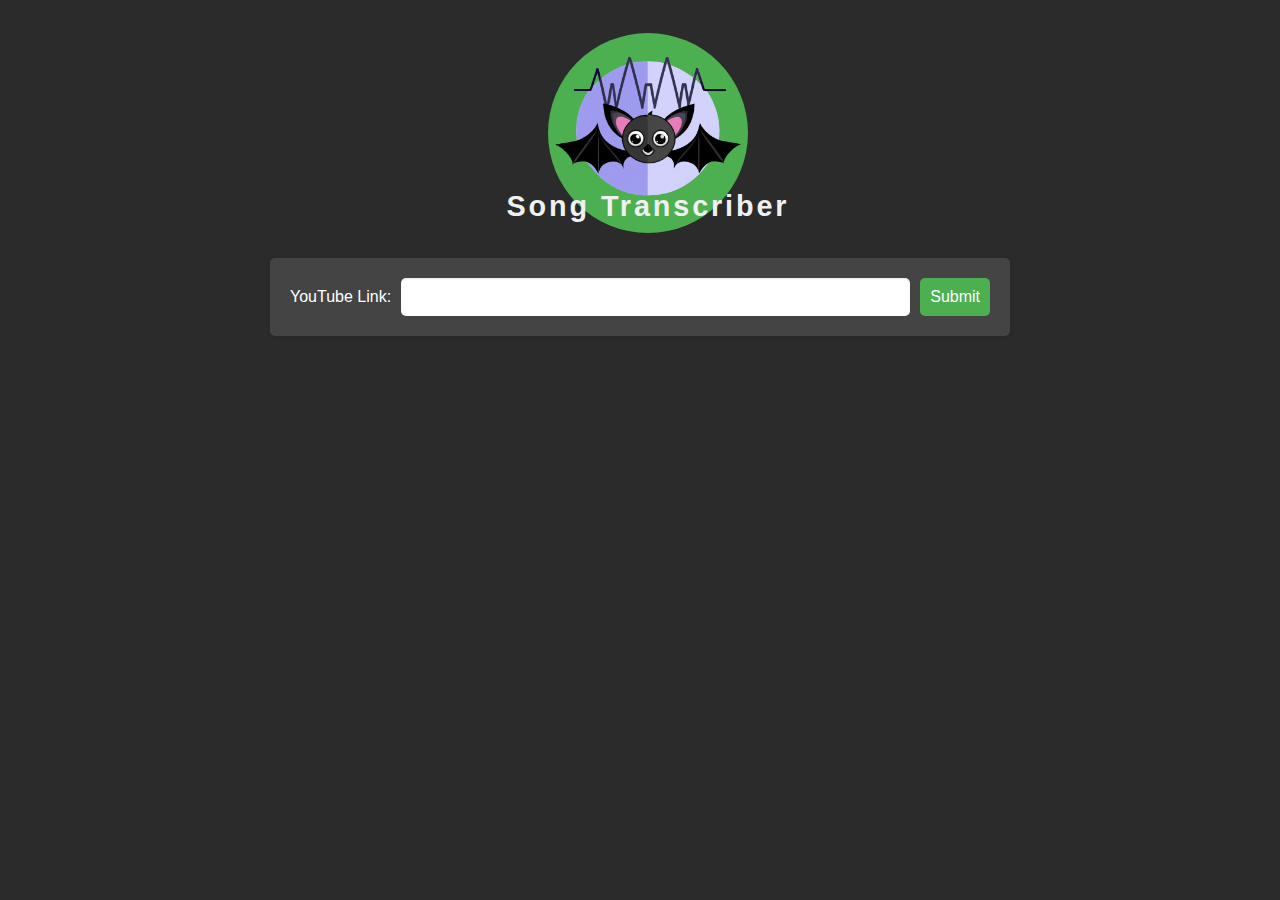
<file: Frontend/index.html>
<!DOCTYPE html>
<html>
<head>
	<title>Youtube Song Transcriber</title>
	<link rel="stylesheet" type="text/css" href="styles.css">
</head>
<body>
    <div id = "circleWrapper">
        <div id = "circle"> </div>
        <img src="Logo.png" alt="My Logo">
        <div id = "title">Song Transcriber</div>
    </div>
	<form id="youtube-link-form">
		<label for="youtube-link">YouTube Link:</label>
		<input type="text" id="youtube-link" name="youtube-link">
        <div>
		    <button type="submit">Submit</button>
        </div>
	</form>

	<script>
		// add event listener to form submission
		document.getElementById("youtube-link-form").addEventListener("submit", function(event) {
			// prevent the form from submitting normally
			event.preventDefault();

			// get the youtube link value from the input
			const youtubeLink = document.getElementById("youtube-link").value;

			// make the POST request to the backend
			fetch("http://127.0.0.1:5000/SongTranscriber", {
				method: "POST",
				body: JSON.stringify({ link: youtubeLink }),
				headers: { "Content-Type": "application/json" }
			})
			.then(response => response.json())
			.then(data => console.log(data))
			.catch(error => console.error(error));
		});
	</script>
</body>
</html>
</file>
<file: Frontend/styles.css>
body {
    font-family: Arial, sans-serif;
    background-color: #2b2b2b;
    color: #fff;
  }
  
  #title {
    text-align: center;
    font-size: 1.8rem;
    margin-top: 2rem;
    margin-bottom: 1.5rem;
    font-weight: 780;
    font-family: 'Quicksand', sans-serif;
    color: #eff0f1;
    /* text-shadow: 0 0 10px #00cc99; */
    letter-spacing: 0.1em;
    z-index: 3;
    top: 60%;
    position: relative;
  }
  
  img {
    display: block;
    margin: 0 auto;
    width: 200px; /* Set the width of the image */
    height: 200px; /* Set the height of the image */
    position: absolute; /* Make the image a positioning context for the pseudo-element */
    z-index: 2; /* Set the z-index to ensure the logo is on top of the circle */
    left: 50%;
    top: 50%;
    translate: -49% -52%;
    }
  
  #circle {
    background-color: #4CAF50;
    height: 200px;
    aspect-ratio: 1;
    position: absolute;
    left: 50%;
    top: 50%;
    translate: -50% -50%;
    border-radius: 50%;
    z-index: 1;
  }

  #circleWrapper {
    position: relative;
    height: 250px;
    width: 100vw;
    margin-left: auto;
    margin-right: auto;
    overflow: hidden;
  }

  form {
    max-width: 700px;
    margin: 0 auto;
    background-color: #444444;
    padding: 20px;
    border-radius: 5px;
    box-shadow: 0 2px 5px rgba(0, 0, 0, 0.1);
    display: flex;
    justify-content: space-between;
    align-items: center;
  }

  input[type="text"] {
    display: block;
    width: 100%;
    padding: 10px;
    font-size: 16px;
    border: none;
    border-radius: 5px;
    box-shadow: inset 0 1px 2px rgba(0, 0, 0, 0.1);
    margin-right: 10px;
    margin-left: 10px;
    flex: 3;
  }
  
  button[type="submit"] {
    background-color: #4CAF50;
    color: #fff;
    border: none;
    border-radius: 5px;
    padding: 10px 10px;
    font-size: 16px;
    cursor: pointer;
    transition: background-color 0.3s;
    flex: 1;
    min-width: 0;
    width: min-content;
  }
  
  button[type="submit"]:hover {
    background-color: #3e8e41;
  }
</file>
